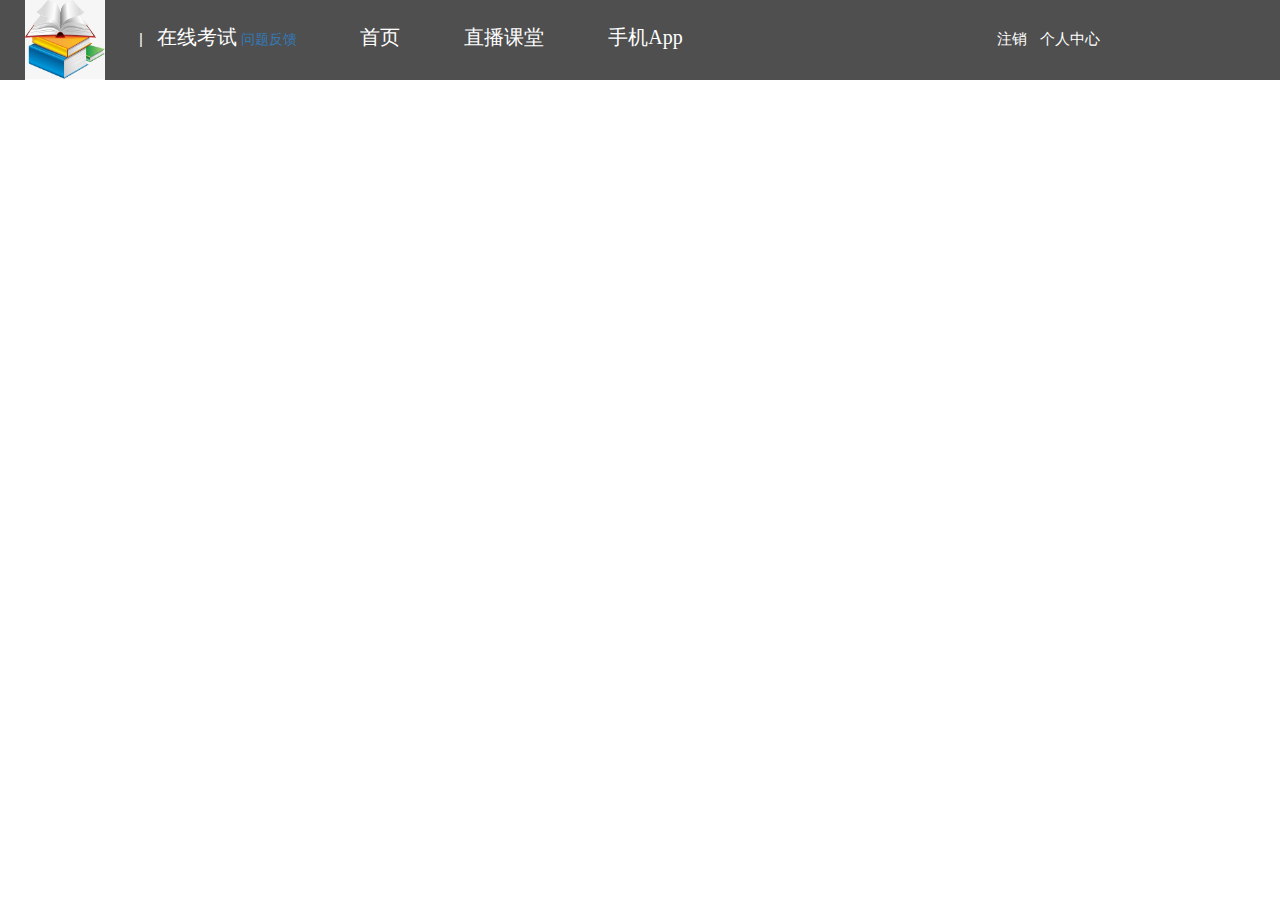
<file: my-shop/target/myshop-1.0.0/head.html>
<!--将当前HTML文件变成thymeleaf模板，使之可以接收后端信息-->
<!DOCTYPE html>
<html>
<head>
    <meta http-equiv="Content-Type" content="text/html; charset=utf-8">
    <link rel="stylesheet" type="text/css" href="css/login21.css">
    <script type="text/javascript" src="js/jquery.min.js"></script>
    <link href="css/bootstrap.min.css" rel="stylesheet">
    <script type="text/javascript" src="js/bootstrap.min.js"></script>
    <title>头部</title>
</head>
<style>
    .b1{
        color: white;
        font: 20px 'Microsoft YaHei', '微软雅黑';
        margin-top: 20px;
        margin-left: 10px;
    }
    .x1{
        color: white;
        font-size:15px;
        margin-top:20px;
        margin-left: 30px;
    }
    .s1{
        width: 80px;
        margin-top:20px;
        margin-left: 50px;
    }
    .s2{
        width: 100px;
        height: 80px;
        margin-top:20px;
        margin-left: 300px;
    }
    .s3{
        color: white;
        font-size:15px;
        margin-top:20px;
        margin-left: 10px;
    }
</style>
<body>
<div id="top" style="height: 80px;background-color:#4f4f4f;">
    <div id="topdiv">
        <span class="col-xg-3">

            <img src="image/book.png" width="80px" height="80px" />
            <span class="x1">|</span>
            <a class="b1" href="" >在线考试</a>
            <a href="" >问题反馈</a>
        </span>
        <span class="s1 col-xg-2">
            <a href="" class="b1" style="align-items: center;" >首页</a>
        </span>
        <span class="s1 col-xg-2">
            <a href="" class="b1" style="align-items: center;" >直播课堂</a>
        </span>
        <span class="s1 col-xg-2">
            <a href="" class="b1" style="align-items: center;" >手机App</a>
        </span>
       <!-- <span class="s2 col-xg-3">
            <span ><a href="" class="s3">登录</a></span>
            <span class="s3">|</span>
            <span ><a class="s3" href="">注册</a></span>
            <span><a class="s3" href="">个人中心</a></span>
        </span>-->
        <span class="s2 col-xg-3">
            <a href="" class="s3">注销</a>
            <a class="s3" href="">个人中心</a>
        </span>
    </div>

</div>

</body>
</html>
</file>
<file: my-shop/target/myshop-1.0.0/css/login21.css>
@charset "utf-8";
/* CSS Document */
	
	body{ margin:0; padding:0}
	a{ text-decoration:none; outline:none}

	#topdiv{ width:1230px; margin:0 auto;}
	#a_top{
		color:#b0b0b0b0;
		line-height:40px; 
		font-size:12px;
		float:left
	}

	#shorpcar{
		font-size:14px;
		height:40px; 
		width:120px;
		float:right;
		line-height:40px;
		background-color:#F00; 
		color:#FFF;
		margin-left:30px;
		text-align:center
	}
	#shorpcar:hover{ background:#666666}
	#a_top:hover{ color:#FFF}	
	#second{ 
		height:100px; 
		width:1230px; 
		margin:0 auto;
		background-color:#fafafa;
		text-align: center;
	}
	#seimg{ float:left;}
	#seimg:nth-child(1){ margin-top:23px;}
	#product{ float:left; margin:0;}
	p  a{ 
		line-height:100px; 
		font-size:18px; 
		color:#000; 
		font-family:"微软雅黑"; 
		float:left; 
		margin-left:15px;
		font-size:18px
		}
	p  a:hover{ color:#F00}
	input{
			height:52px; 
			margin:24px 0px; 
			float:right;
	}
	input:nth-chlid(1){ width:254px}
	input:nth-chlid(1){ width:50px; float:right}
	#txt{ 
		width:252px; 
		height:52px; 
		float:right; 
		border:#cccccc 1px solid; 
		color:#757575; 
		line-height:52px; 
		margin-top:24px; 
		position:relative;
	}
	#txt:hover{ border:#ff6700 1px solid; z-index:9}
	#a_left{ margin-left:16px}
	#third{ width:1230px;  height:80px;margin-top: 50px}
	#fif_text{ font-family:"黑体"; text-shadow: 2px 2px 5px bisque;font-size:24px; height:30px; line-height:80px; float:left; margin-bottom:0px;margin-left: 365px;}
	#fif_a{ float:right; width:400px; height:80px; position:relative; left:270px;}
	#fif_a li{ line-height:80px}
	#m6{ float:left; line-height:80px; color:#000}
	#m6:hover{ color:#ff6700}
	
	
	#sixth{ width:1230px; height:341px; margin:0 auto; text-align:center}
	#sixth span{ width:289px; height:175px;float:left; margin-left:15px;opacity:0.7;}
	#sixth span>a{font-size: 50px;color:black;display: block;text-align: center;margin-top: 15%;}
	#sixth span>a+a{font-size: 20px;color: whitesmoke;margin-top: 10px;position: relative;text-shadow: 2px 2px 5px black;}
	#siximg{ opacity:0.7}
	#siximg:hover{ opacity:1}
	#na{ font-size:18px; color:#000; font-family:"宋体"; margin-top:20px}
	#chip{ font-size:12px; color:#b0b0b0}
	#pri{ color:#ff6709}
	#seventh{  background-color:#fafafa;  padding-top:45px; text-align:center;height:100px;width:1230px;margin:0 auto;}
	#sevep{  line-height:20px; font-size:10px;}
	
	#liebiaobox{border:#FFF 1px solid; padding-top:40px}
	#liebiaobox:hover{ border:#F00 1px solid}
	
	#body_big_a{ float:left; width:280px; height:60px; border:#bbbbbb 1px solid; text-align:center;}
	#body_big_a:hover{ color:#ff6700; border:#ff6700 1px solid;}
	#body_big_btn{ width:200px; height:50px; background:#ff6700; border:#ff6700 2px solid; float:left; margin-top:10px; text-align:center; color:#FFF; font-weight:bold}
	#body_big_btn:hover{ border:#f8f8f8 2px solid;}
	#body_big_pric{ font-size:14px}
	
	#dingdanxiangqing_body{ width:100%; height:520px; background:#f5f5f5; padding-top:20px}
	#dingdanxiangqing_body_big{ width:1230px; height:500px; margin:0px auto;}
	#big_left{ height:500px; width:195px; background:#FFF; float:left; padding-left:40px}
	#big_left_a{ line-height:45px; font-size:16px}
	#big_right{ width:1000px; height:500px; background:#FFF; float:left;margin-left: 10px}
	#big_right_p{ float:right; width:132px; height:61px; border-left:#aaaaaa 1px solid; line-height:61px; text-align:center; font-size:12px; margin-top:21px}
	
	#big_right_txt{ width:902px; height:47px; margin-top:12px; border:#aaaaaa 1px solid; border-radius:5px; background-color:#fdfdfd;}
	#big_right_txt_box{ float:left; height:47px; margin-left:20px; width:65px}
	#big_right_txt_p{ line-height:15px; color:#757575}
	
	
	#gouwuche_top{ height:101px; border-bottom:#ff6700 2px solid; background-color:#FFF}
	#gouwuche_body{ width:1230px; height:102px; margin:0 auto; border-bottom:#cccccc 1px solid; background-color:#FFF}
	#phone_sum{height:40px; width:40px; line-height:40px; text-align:center; background-color:#FFF}
	#phone_sum:hover{ background-color:#e0e0e0;}
	footer{width: 100%;height: 120px;background:#F0F0F0;padding: 30px 0;margin-top: 80px}
	footer .copyright{height: 30px;line-height: 30px;font-size: 15px;word-spacing: 15px;text-align: center;}
	footer .copyright:first-of-type{margin-top: 10px;}
</file>
